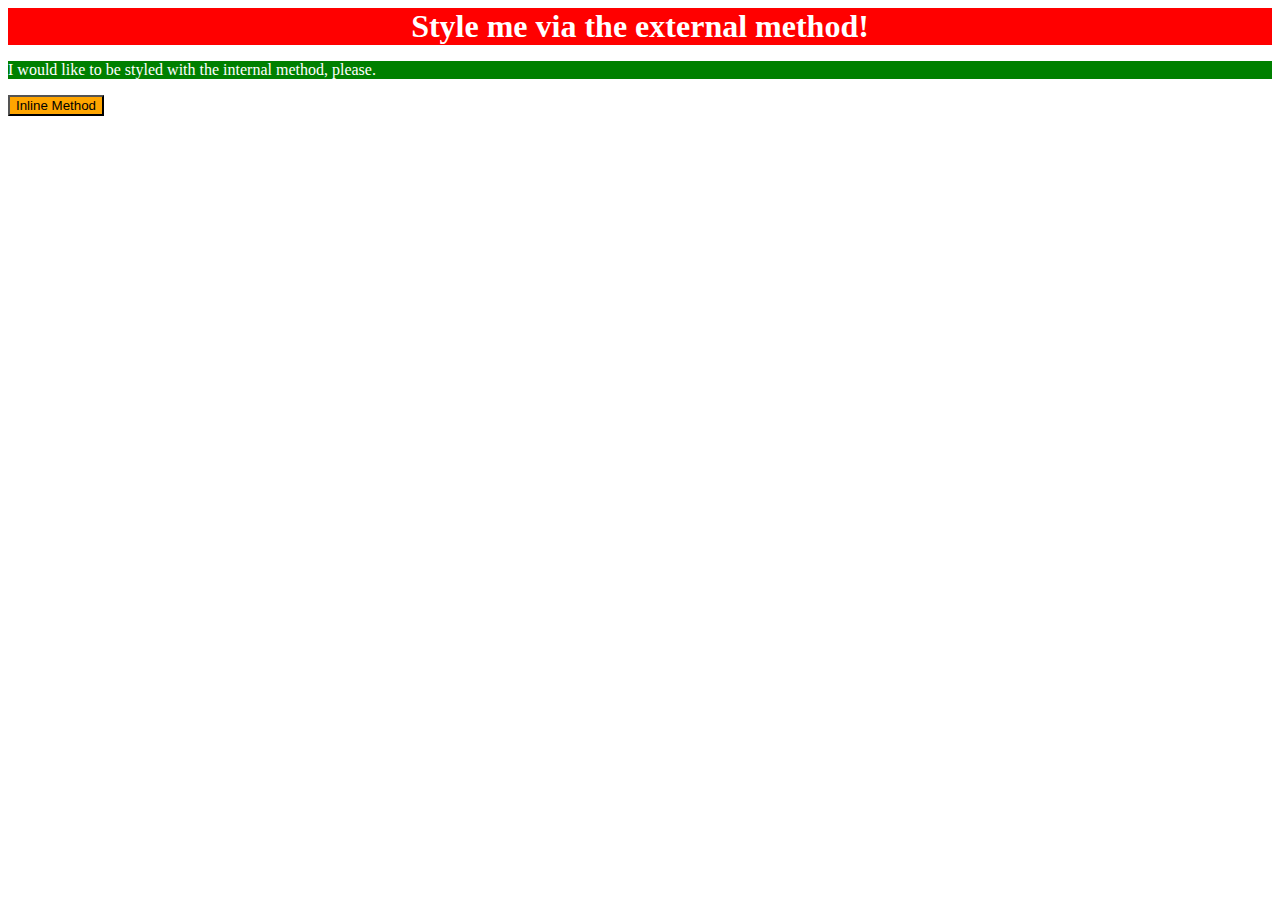
<file: foundations/01-css-methods/index.html>
<!DOCTYPE html>
<html lang="en">
  <head>
    <style>
      p {
        color: white;
        background-color: green;
        font-size: 18;
      }
    </style>
    <link rel="stylesheet" href="styles.css">
    <meta charset="UTF-8">
    <meta http-equiv="X-UA-Compatible" content="IE=edge">
    <meta name="viewport" content="width=device-width, initial-scale=1.0">
    <title>Methods for Adding CSS</title>
  </head>
  <body>
    <div>Style me via the external method!</div>
    <p>I would like to be styled with the internal method, please.</p>
    <button style="background-color: orange; font-size: 18;">Inline Method</button>
  </body>
</html>
</file>
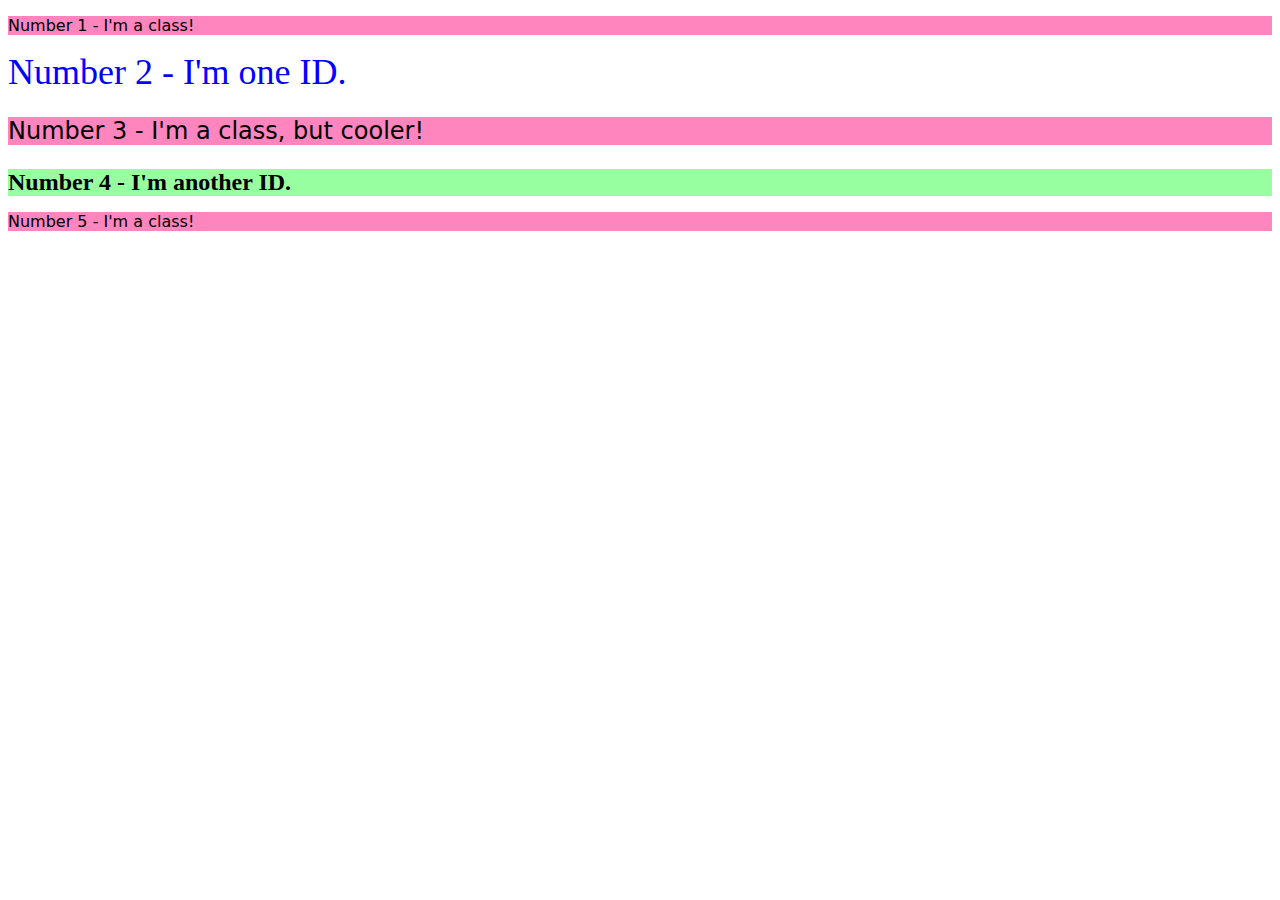
<file: foundations/02-class-id-selectors/index.html>
<!DOCTYPE html>
<html lang="en">
  <head>
    <meta charset="UTF-8">
    <meta http-equiv="X-UA-Compatible" content="IE=edge">
    <meta name="viewport" content="width=device-width, initial-scale=1.0">
    <title>Class and ID Selectors</title>
    <link rel="stylesheet" href="style.css">
  </head>
  <body>
    <p class="friggin">Number 1 - I'm a class!</p>
    <div id="chungus">Number 2 - I'm one ID.</div>
    <p class="friggin font24">Number 3 - I'm a class, but cooler!</p>
    <div class="font24" id="burble">Number 4 - I'm another ID.</div>
    <p class="friggin">Number 5 - I'm a class!</p>
  </body>
</html>
</file>
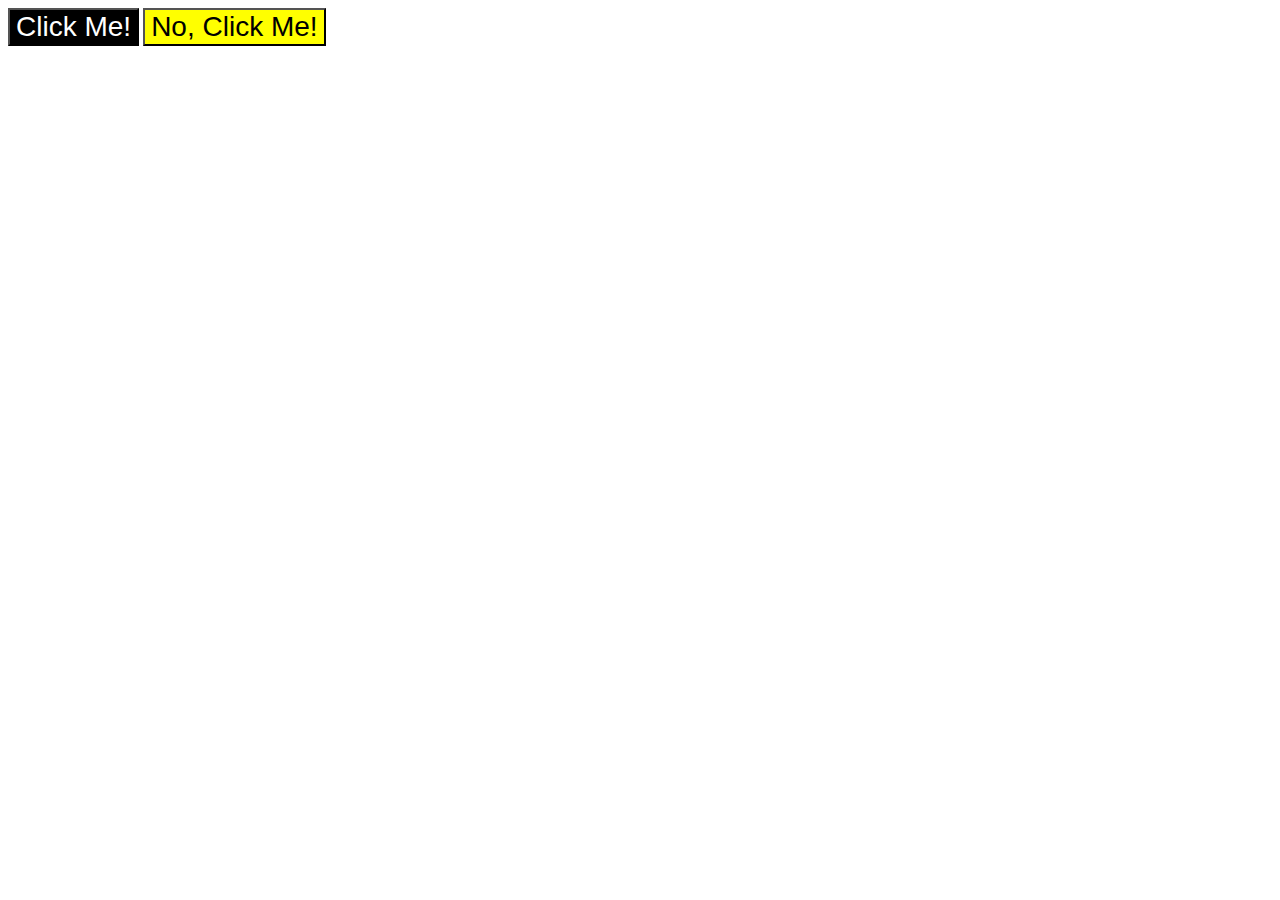
<file: foundations/03-grouping-selectors/index.html>
<!DOCTYPE html>
<html lang="en">
  <head>
    <meta charset="UTF-8">
    <meta http-equiv="X-UA-Compatible" content="IE=edge">
    <meta name="viewport" content="width=device-width, initial-scale=1.0">
    <title>Grouping Selectors</title>
    <link rel="stylesheet" href="style.css">
  </head>
  <body>
    <button class= "button1">Click Me!</button>
    <button class="button2">No, Click Me!</button>
  </body>
</html>
</file>
<file: foundations/01-css-methods/styles.css>
div {
    color: white;
    background-color: red;
    font-size: 32px;
    font-weight: bold;
    text-align: center;

  }
</file>
<file: foundations/02-class-id-selectors/style.css>
.font24 {
    font-size: 24px;
}

#burble {
    background-color: rgb(151, 255, 159);
    font-weight: bold;
}

#chungus {
    color: blue;
    font-size: 36px;
}

.friggin {
    background-color: rgb(255, 133, 190);
    font-family: "Verdana", "DejaVu Sans", "sans-serif";
  }
</file>
<file: foundations/03-grouping-selectors/style.css>
.button1,
.button2 {
  font-size: 28px;
  font-family: "Helvetica", "Times New Roman", "sans-serif"
}

.button1 {
  background-color: black;
  color: white;
}

.button2 {
  background-color: yellow;
}
</file>
